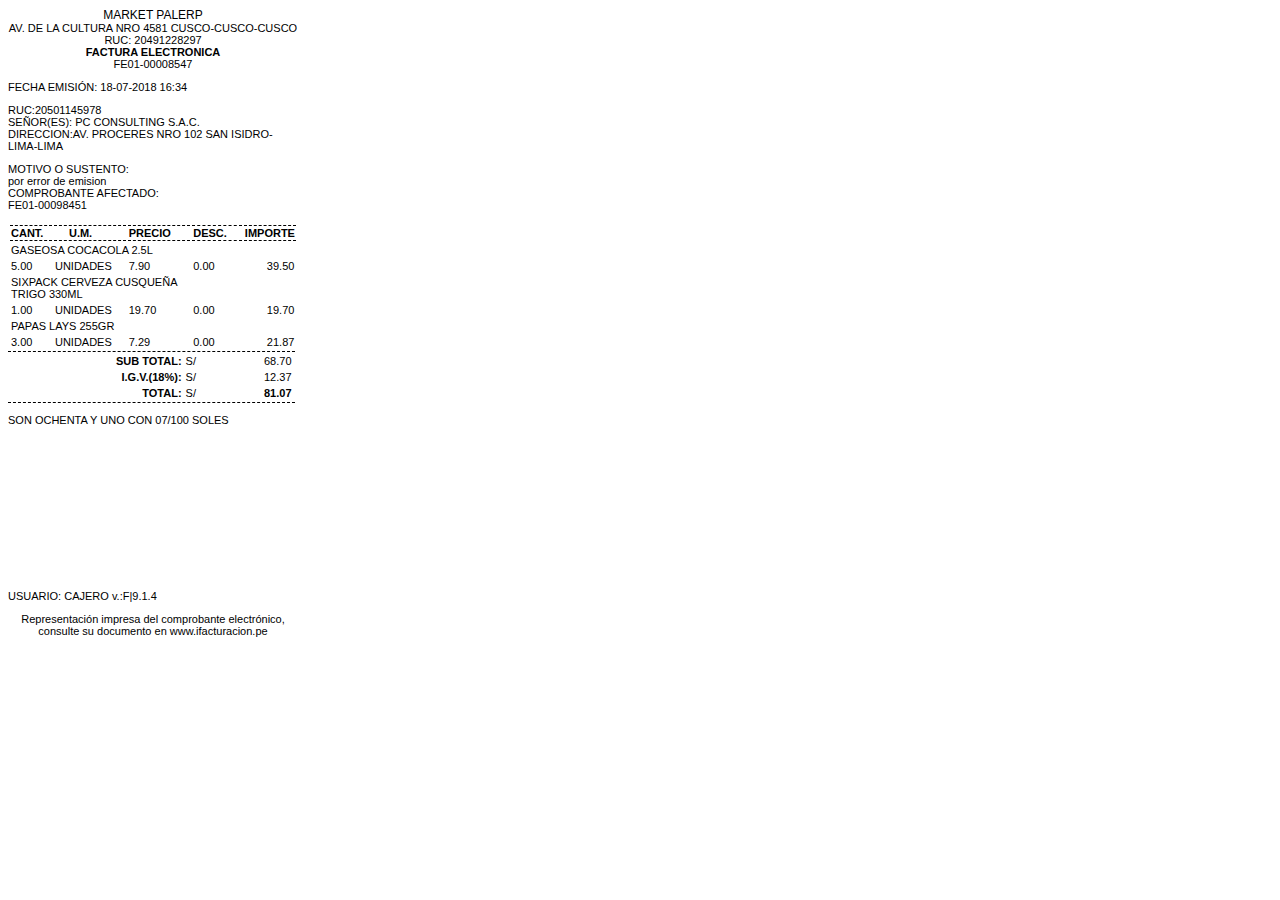
<file: index.html>
<!DOCTYPE html>
<html>

<head>
  <link rel="stylesheet" href="style-ticket.css">
</head>
<body > 
  <div class="ticket">    
    <div class="encabezado"> 
      <p class="nombre-empresa">MARKET PALERP</p> 
      <p class="direccion-empresa">AV. DE LA CULTURA NRO 4581 CUSCO-CUSCO-CUSCO</p>
      <p class="ruc-emisor">RUC: 20491228297</p>
      <p class="tipo-doc"> FACTURA ELECTRONICA</p>
      <p class="correlativo">FE01-00008547</p>
      <p class="fecha-emision">FECHA EMISIÓN: 18-07-2018 16:34</p>
      <p class = "cliente" >
        <span>RUC:20501145978</span><br>
        <span>SEÑOR(ES): PC CONSULTING S.A.C.</span><br>
        <span>DIRECCION:AV. PROCERES NRO 102 SAN ISIDRO-LIMA-LIMA</span><br>
      </p>
    </div>
    <div class="anulacion">
      <span>MOTIVO O SUSTENTO:</span><br>
      <span>por error de emision</span><br>
      <span>COMPROBANTE AFECTADO:</span><br>
      <span>FE01-00098451</span><br><br>
    </div>
    <table>
        <tr class = "titulos_tabla">              
          <th>CANT.</th>          
          <th style="padding-left:15px;">U.M.</th>
          <th style="padding-right:8px;">PRECIO</th>
          <th style="padding-right:15px;">DESC.</th>          
          <th>IMPORTE</th>
        </tr>  
        <tr>
          <td colspan="3">GASEOSA COCACOLA 2.5L</td>
        </tr>
        <tr>         
          <td>5.00</td>
          <td >UNIDADES</td>
          <td >7.90</td>
          <td >0.00</td>          
          <td style="padding-left:23px">39.50</td>
        </tr>
        <tr>
          <td colspan="3">SIXPACK CERVEZA CUSQUEÑA TRIGO 330ML</td>
        </tr>                
        <tr>         
          <td>1.00</td>
          <td >UNIDADES</td>
          <td >19.70</td>
          <td >0.00</td>          
          <td style="padding-left:23px">19.70</td>
        </tr>
        <tr>
          <td colspan="3">PAPAS LAYS 255GR</td>
        </tr>
        <tr>         
          <td>3.00</td>
          <td>UNIDADES</td>
          <td>7.29</td>
          <td>0.00</td>          
          <td style="padding-left:23px">21.87</td>
        </tr>
    </table>
    <table class="sumatorias">
      <tr>
        <td class="sumatorias-titulos">SUB TOTAL: </td>
        <td>S/</td>
        <td class="sub-total-item">68.70</td>
      </tr>
      <tr>
        <td class="sumatorias-titulos">I.G.V.(18%): </td>
        <td>S/</td>
        <td class="sub-total-item">12.37</td>
      </tr>
      <tr>          
        <td class="sumatorias-titulos">TOTAL: </td>
        <td>S/</td>
        <td class="sub-total-item" style="font-weight: bold;"> 81.07</td>
      </tr>
    </table>     
    <p class="monto_letras">SON OCHENTA Y UNO CON 07/100 SOLES<BR><br>      
  
  <div class = "codigo" >
      <input id="comp" type="text" value="20491228297|06|FE01|00098451|12.37|81.07|18-07-2018|01|20501145978"
      style = "display:none;"/><br />
      <div id="qrcode" style = "padding: 10px;
      margin-top: -32px;
      margin-left: 77px;
      position: absolute;
      " ></div>
      <script src="E:\PEDRO\REPORTES_WEB\qrcodejs-master/qrcode.js"></script>
      <script>
          var qrcode = new QRCode("qrcode");
          function makeCode () {		
              var elText = document.getElementById("comp");
              qrcode.makeCode(elText.value);  
          }
          makeCode();
      </script>            
  </div>
  <div class="pie-pagina">
    <span>USUARIO: CAJERO</span>
    <span>v.:F|9.1.4</span><br>
    <p style="text-align: center;">Representación impresa del comprobante electrónico, consulte su documento en www.ifacturacion.pe</p>
    

  </div>
</div>
</body>

</html>
</file>
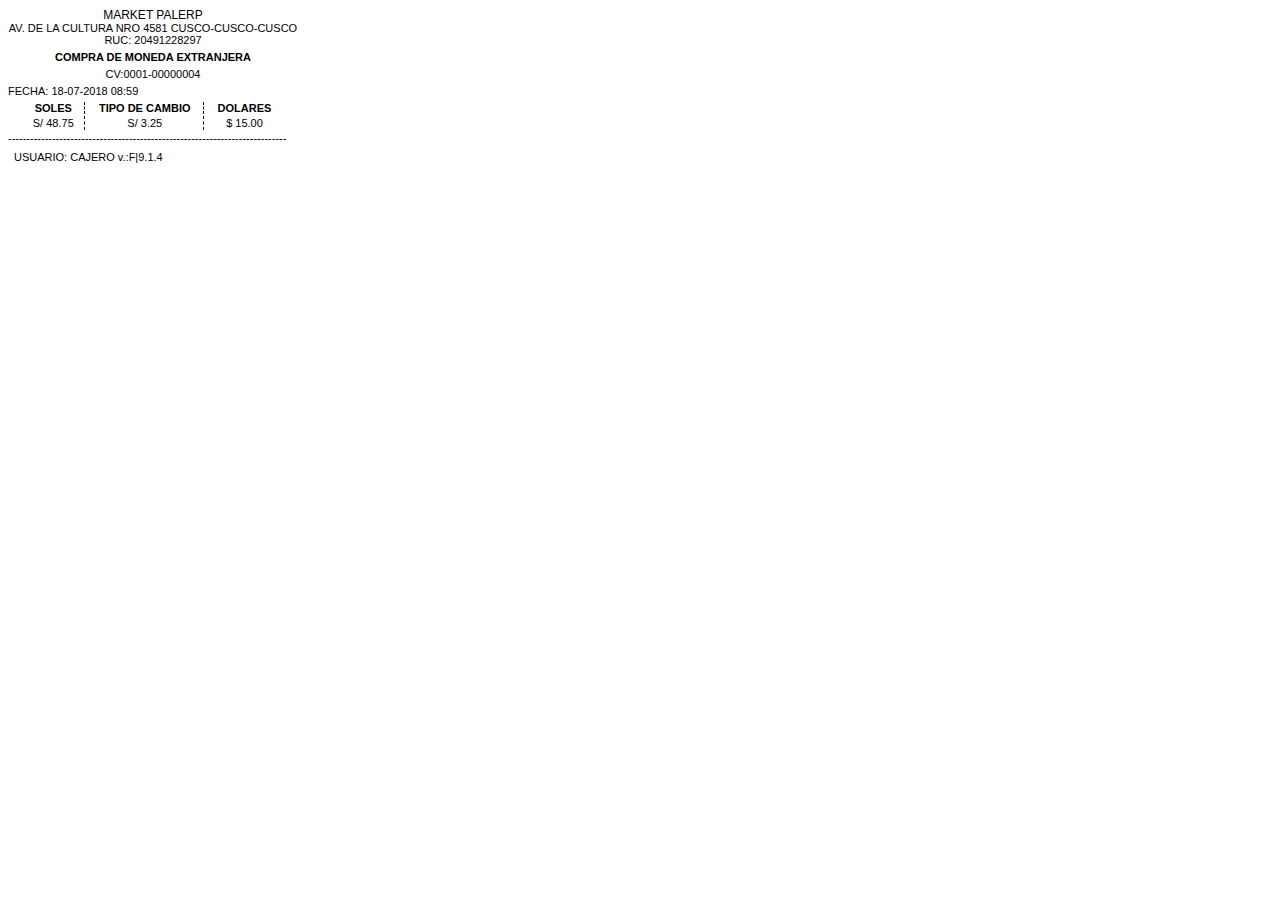
<file: compra_venta_dolares.html>
<!DOCTYPE html>
<html>
<head>
  <link rel="stylesheet" href="style-cv-dolares.css">  
  <link rel="stylesheet" href="https://use.fontawesome.com/releases/v5.1.1/css/all.css" integrity="sha384-O8whS3fhG2OnA5Kas0Y9l3cfpmYjapjI0E4theH4iuMD+pLhbf6JI0jIMfYcK3yZ" crossorigin="anonymous">
</head>
<body > 
    <div class="ticket">    
        <div class="encabezado"> 
            <p class="nombre-empresa">MARKET PALERP</p> 
            <p class="direccion-empresa">AV. DE LA CULTURA NRO 4581 CUSCO-CUSCO-CUSCO</p>
            <p class="ruc-emisor">RUC: 20491228297</p>
            <p class="tipo-doc">COMPRA DE MONEDA EXTRANJERA</p>      
            <p class="correlativo">CV:0001-00000004</p>
            <p class="fecha-emision">FECHA: 18-07-2018 08:59</p>
            <table class="datos-transferencia">
                <tr>
                    <th style="border-right:1px dashed black; text-align: center;padding: 0 12px 0 12px;">SOLES</th>
                    <th style="border-right:1px dashed black;text-align: center;padding: 0 12px 0 12px;">TIPO DE CAMBIO</th>
                    <th style="text-align: center;padding: 0 12px 0 12px;">DOLARES</th>
                    </tr>
                    <tr>
                        <td style="border-right:1px dashed black;text-align: center;">S/ 48.75</td>                        
                        <td style="border-right:1px dashed black;text-align: center;">S/ 3.25</td>
                        <td style="text-align: center;">$ 15.00</td>
                    </tr>
                </table>                               
                <span>----------------------------------------------------------------------------</span>
        </div>           
        <table class="pie-pagina">            
            <tr>
                <td style="padding: 0 0 0 0;">USUARIO: CAJERO</td>
                <td colspan="2" style="text-align: right;">v.:F|9.1.4</td>
            </tr>            
        </table>
    </div>
</body>

</html>
</file>
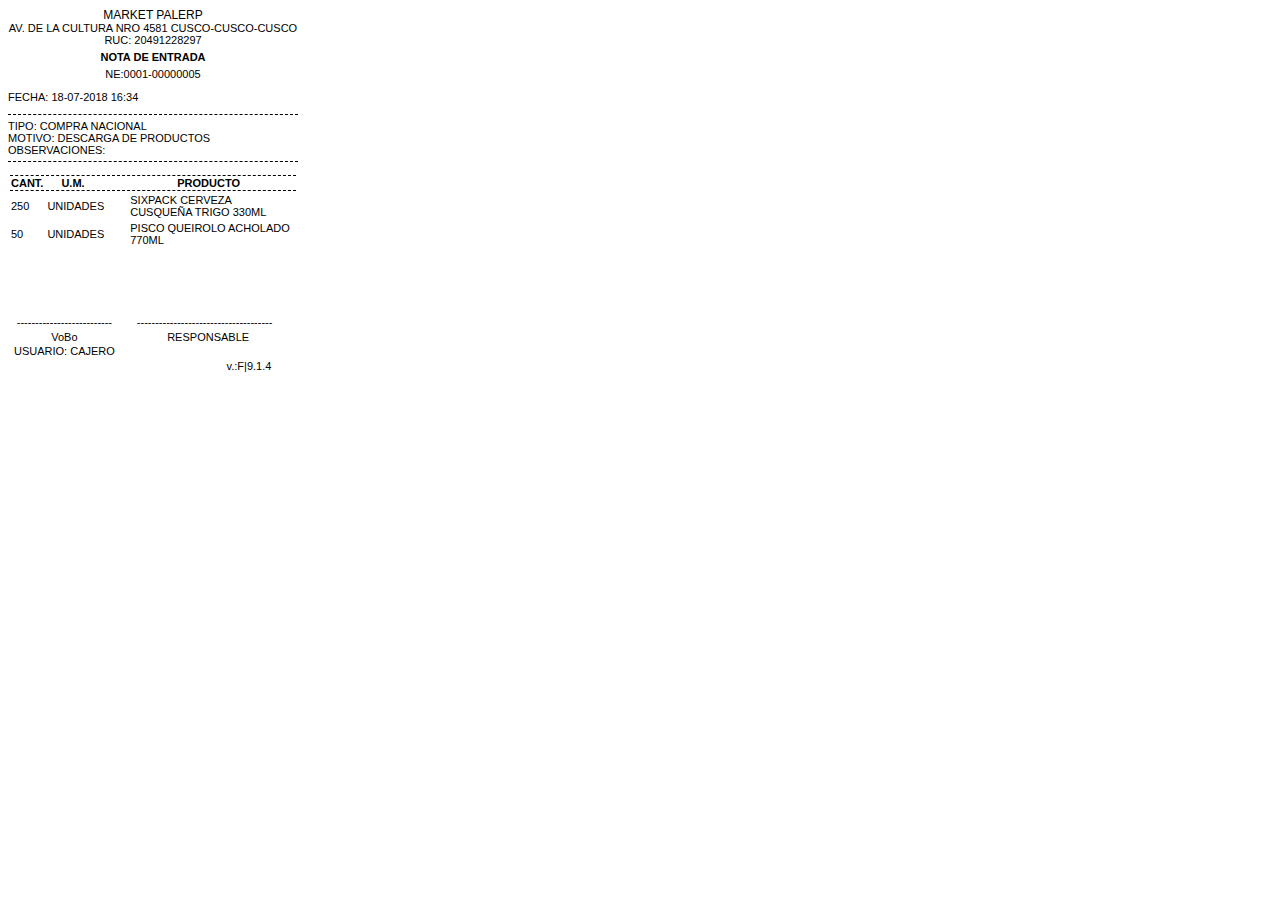
<file: nota_entrada_salida.html>
<!DOCTYPE html>
<html>
<head>
  <link rel="stylesheet" href="style-nota-entradasalida.css">
</head>
<body > 
    <div class="ticket">    
        <div class="encabezado"> 
            <p class="nombre-empresa">MARKET PALERP</p> 
            <p class="direccion-empresa">AV. DE LA CULTURA NRO 4581 CUSCO-CUSCO-CUSCO</p>
            <p class="ruc-emisor">RUC: 20491228297</p>
            <p class="tipo-doc">NOTA DE ENTRADA</p>      
            <p class="correlativo">NE:0001-00000005</p>
            <p class="fecha-emision">FECHA: 18-07-2018 16:34</p>
            <p class = "cliente" >
                <span>TIPO: COMPRA NACIONAL </span><br>
                <span>MOTIVO: DESCARGA DE PRODUCTOS</span><br>   
                <span>OBSERVACIONES:</span>
            </p>
        </div>    
        <table>
                <tr class = "titulos_tabla">              
                  <th>CANT.</th>          
                  <th style="padding-left:15px;">U.M.</th>                                         
                  <th style="padding-left: 70px;">PRODUCTO</th>
                </tr>                  
                <tr>         
                  <td>250</td>
                  <td >UNIDADES</td>                                          
                  <td style="padding-left:23px">SIXPACK CERVEZA CUSQUEÑA TRIGO 330ML</td>
                </tr>
                <tr>         
                    <td>50</td>
                    <td >UNIDADES</td>                                          
                    <td style="padding-left:23px">PISCO QUEIROLO ACHOLADO 770ML</td>
                </tr>
        </table>
        <table class="pie-pagina">
            <tr>
                <td>--------------------------</td>
                <td style="padding: 0 0 0px 20px;">-------------------------------------</td>
            </tr>
            <tr>
                <td style="padding: 0 0 0 0;">VoBo</td>
                <td style="padding: 0px 21px 0px 48px;" rowspan="1">RESPONSABLE</td>
            </tr>
            <tr>
                <td style="padding: 0 0 0 0;">USUARIO: CAJERO</td>
            </tr>
            <tr>
                <td colspan="2" style="text-align: right;">v.:F|9.1.4</td>
            </tr>
        </table>
    </div>
</body>

</html>
</file>
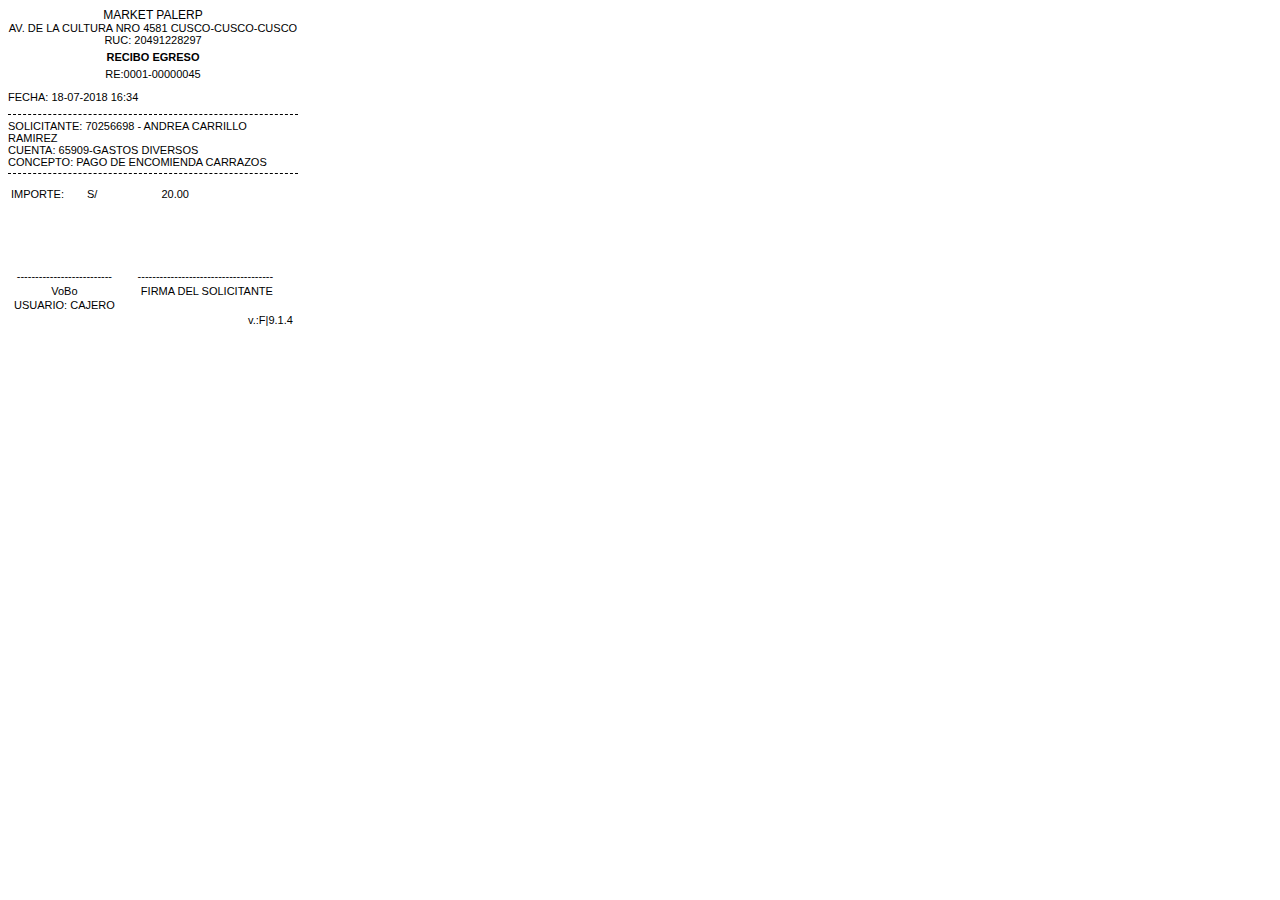
<file: recibo_egreso_ingreso.html>
<!DOCTYPE html>
<html>
<head>
  <link rel="stylesheet" href="style-recibos.css">
</head>
<body > 
    <div class="ticket">    
        <div class="encabezado"> 
            <p class="nombre-empresa">MARKET PALERP</p> 
            <p class="direccion-empresa">AV. DE LA CULTURA NRO 4581 CUSCO-CUSCO-CUSCO</p>
            <p class="ruc-emisor">RUC: 20491228297</p>
            <p class="tipo-doc">RECIBO EGRESO</p>      
            <p class="correlativo">RE:0001-00000045</p>
            <p class="fecha-emision">FECHA: 18-07-2018 16:34</p>
            <p class = "cliente" >
                <span>SOLICITANTE: 70256698 - </span>
                <span>ANDREA CARRILLO RAMIREZ</span><br>
                <span>CUENTA: 65909-GASTOS DIVERSOS</span><br>
                <span>CONCEPTO: PAGO DE ENCOMIENDA CARRAZOS</span>
            </p>
        </div>    
        <table style="text-align: center;">
            <tr>
                <td>IMPORTE:</td>
                <td style="padding-left: 20px;">S/</td>
                <td style="padding-left: 61px;">20.00</td>
            </tr>
        </table>      
        <table class="pie-pagina">
            <tr>
                <td>--------------------------</td>
                <td style="padding: 0 0 0px 0px;">-------------------------------------</td>
            </tr>
            <tr>
                <td style="padding: 0 0 0 0;">VoBo</td>
                <td style="padding: 0px 21px 0px 24px;" rowspan="1">FIRMA DEL SOLICITANTE</td>
            </tr>
            <tr>
                <td style="padding: 0 0 0 0;">USUARIO: CAJERO</td>
            </tr>
            <tr>
                <td colspan="2" style="text-align: right;">v.:F|9.1.4</td>
            </tr>
        </table>
    </div>
</body>

</html>
</file>
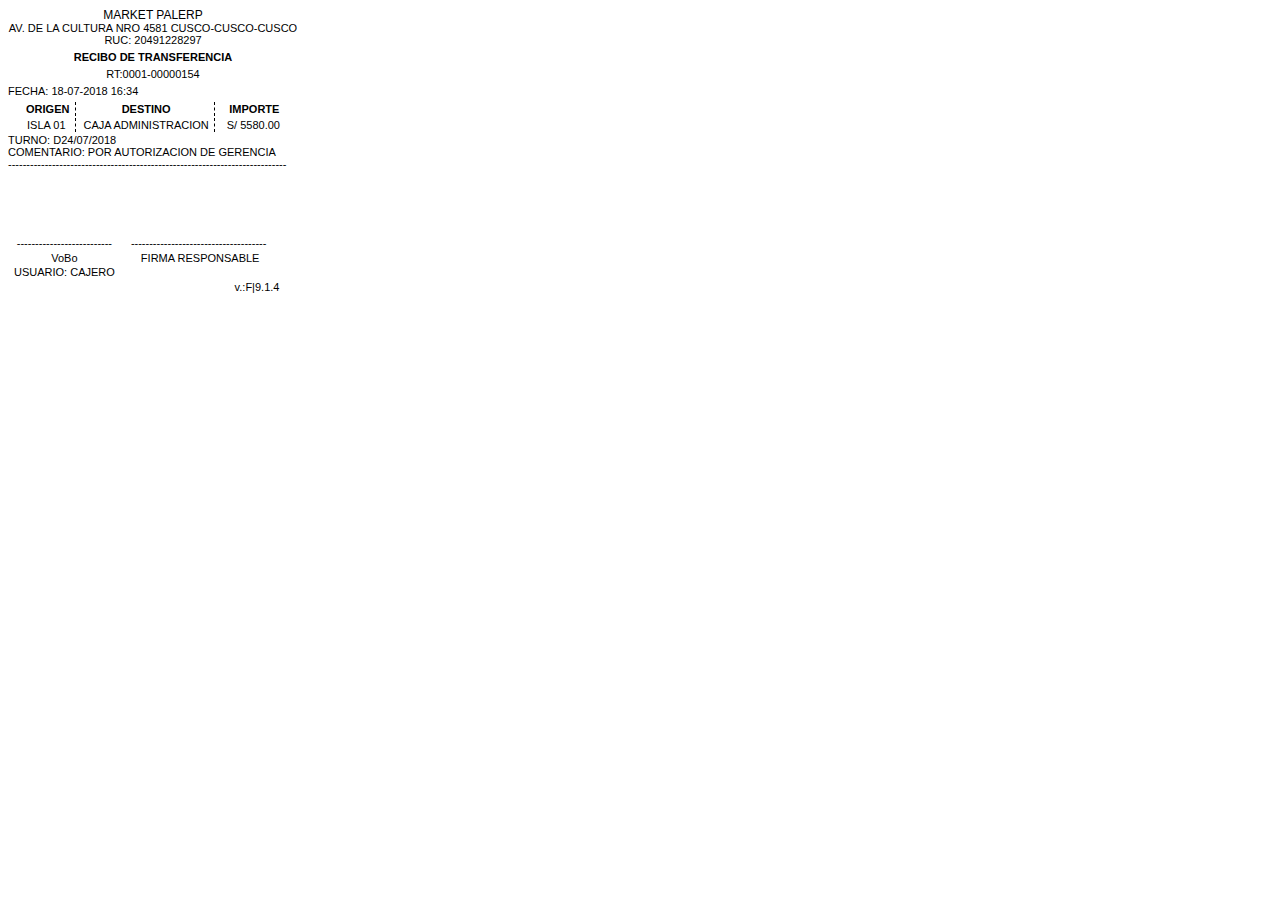
<file: transferencia_dinero.html>
<!DOCTYPE html>
<html>
<head>
  <link rel="stylesheet" href="style-transferencia.css">    
</head>
<body > 
    <div class="ticket">    
        <div class="encabezado"> 
            <p class="nombre-empresa">MARKET PALERP</p> 
            <p class="direccion-empresa">AV. DE LA CULTURA NRO 4581 CUSCO-CUSCO-CUSCO</p>
            <p class="ruc-emisor">RUC: 20491228297</p>
            <p class="tipo-doc">RECIBO DE TRANSFERENCIA</p>      
            <p class="correlativo">RT:0001-00000154</p>
            <p class="fecha-emision">FECHA: 18-07-2018 16:34</p>
            <table class="datos-transferencia">
                <tr>
                    <th style="border-right:1px dashed black; padding: 0 6px 0 0;">ORIGEN</th>
                    <th style="border-right:1px dashed black;">DESTINO</th>
                    <th style="padding: 0 0 0 12px">IMPORTE</th>
                    </tr>
                    <tr>
                        <td style="border-right:1px dashed black;">ISLA 01</td>                        
                        <td style="padding: 0 5px 0 5px; border-right:1px dashed black;">CAJA ADMINISTRACION</td>
                        <td style="padding: 0 0 0 10px">S/ 5580.00</td>
                    </tr>
                </table>               
                <span>TURNO: D24/07/2018</span><br>
                <span>COMENTARIO: POR AUTORIZACION DE GERENCIA</span><br>
                <span>----------------------------------------------------------------------------</span>
        </div>           
        <table class="pie-pagina">
            <tr>
                <td>--------------------------</td>
                <td style="padding: 0 0 0px 0px;">-------------------------------------</td>
            </tr>
            <tr>
                <td style="padding: 0 0 0 0;">VoBo</td>
                <td style="padding: 0px 21px 0px 24px;" rowspan="1">FIRMA RESPONSABLE</td>
            </tr>
            <tr>
                <td style="padding: 0 0 0 0;">USUARIO: CAJERO</td>
            </tr>
            <tr>
                <td colspan="2" style="text-align: right;">v.:F|9.1.4</td>
            </tr>
        </table>
    </div>
</body>

</html>
</file>
<file: style-ticket.css>
* {
  font-size: 11px;
  font-family: 'Arial';
}
/* del emisor*/
.nombre-empresa {
  text-align: center;
  margin: 0 0 0 0;
  font-size: 12px
}
.direccion-empresa{
  text-align: center;
  margin: 0 0 0 0;
}
.ruc-emisor{
  text-align: center;
  margin: 0 0 0 0;
}
.tipo-doc{
  font-weight: bold;
  text-align: center;  
  margin: 0 0 0 0;
}
.correlativo{
  text-align: center;
  margin: 0 0 0 0;
}
.fecha-emision{
  text-align: left;
}
/*del cliente*/
.cliente{
  text-align: left;
}
/*items a facturar*/
.titulos_tabla{
  text-align: left;
}
th {  
  border-top: 1px dashed black;
  border-bottom: 1px dashed black;   
}
.sumatorias-titulos{  
  font-weight: bold;
}
.sumatorias{
  text-align: right;
  padding-left: 105px;
  border-top: 1px dashed black;
  border-bottom: 1px dashed black;
}
td.sub-total-item {
  padding-left: 65px;
}
.ticket {
  width: 290px;
  max-width: 290px;}
img {
  max-width: inherit;
  width: inherit;
}

/*pie de pagina*/
.pie-pagina {
  padding-top: 129px;
}
/**/
@media print { @page{ size: 80mm 297mm;  } }
</file>
<file: style-cv-dolares.css>
* {
  font-size: 11px;
  font-family: 'Arial';
}
/* del emisor*/
.nombre-empresa {
  text-align: center;
  margin: 0 0 0 0;
  font-size: 12px
}
.direccion-empresa{
  text-align: center;
  margin: 0 0 0 0;
}
.ruc-emisor{
  text-align: center;
  margin: 0 0 0 0;
}
.tipo-doc{
  font-weight: bold;
  text-align: center;  
  margin: 0 0 0 0;
  padding: 5px 0 5px 0;
}
.correlativo{
  text-align: center;
  margin: 0 0 0 0;
}
.fecha-emision{
  text-align: left;
  margin: 5px 0 3px 0;
}
.datos-transferencia{
    margin: 0 auto;
}

/*del cliente*/
.cliente{
  text-align: left;
  
}

.ticket {
  width: 290px;
  max-width: 290px;}
img {
  max-width: inherit;
  width: inherit;
}

/*pie de pagina*/
.pie-pagina{
    padding-top: 4px;
    text-align: center;
    padding-left: 4px;
}

/*IMPRESION*/
@media print { @page{ size: 80mm 297mm;  margin: 0 0 0 0;} }
</file>
<file: style-nota-entradasalida.css>
* {
  font-size: 11px;
  font-family: 'Arial';
}
/* del emisor*/
.nombre-empresa {
  text-align: center;
  margin: 0 0 0 0;
  font-size: 12px
}
.direccion-empresa{
  text-align: center;
  margin: 0 0 0 0;
}
.ruc-emisor{
  text-align: center;
  margin: 0 0 0 0;
}
.tipo-doc{
  font-weight: bold;
  text-align: center;  
  margin: 0 0 0 0;
  padding: 5px 0 5px 0;
}
.correlativo{
  text-align: center;
  margin: 0 0 0 0;
}
.fecha-emision{
  text-align: left;
}
/*del cliente*/
.cliente{
  text-align: left;
  border-top: 1px dashed black;
  border-bottom: 1px dashed black;
  padding: 5px 0 5px 0;
}
/*items a facturar*/
.titulos_tabla{
    text-align: left;
  }
  th {      
    border-top: 1px dashed black;   
    border-bottom: 1px dashed black;   
  }
  .sumatorias-titulos{  
    font-weight: bold;
  }
  .sumatorias{
    text-align: right;
    padding-left: 105px;
    border-top: 1px dashed black;
    border-bottom: 1px dashed black;
  }
  td.sub-total-item {
    padding-left: 65px;
  }
.ticket {
  width: 290px;
  max-width: 290px;}
img {
  max-width: inherit;
  width: inherit;
}

/*pie de pagina*/
.pie-pagina{
    padding-top: 64px;
    text-align: center;
    padding-left: 4px;
}

/*IMPRESION*/
@media print { @page{ size: 80mm 297mm;  margin: 0 0 0 0;} }
</file>
<file: style-recibos.css>
* {
  font-size: 11px;
  font-family: 'Arial';
}
/* del emisor*/
.nombre-empresa {
  text-align: center;
  margin: 0 0 0 0;
  font-size: 12px
}
.direccion-empresa{
  text-align: center;
  margin: 0 0 0 0;
}
.ruc-emisor{
  text-align: center;
  margin: 0 0 0 0;
}
.tipo-doc{
  font-weight: bold;
  text-align: center;  
  margin: 0 0 0 0;
  padding: 5px 0 5px 0;
}
.correlativo{
  text-align: center;
  margin: 0 0 0 0;
}
.fecha-emision{
  text-align: left;
}
/*del cliente*/
.cliente{
  text-align: left;
  border-top: 1px dashed black;
  border-bottom: 1px dashed black;
  padding: 5px 0 5px 0;
}

.ticket {
  width: 290px;
  max-width: 290px;}
img {
  max-width: inherit;
  width: inherit;
}

/*pie de pagina*/
.pie-pagina{
    padding-top: 64px;
    text-align: center;
    padding-left: 4px;
}

/*IMPRESION*/
@media print { @page{ size: 80mm 297mm;  margin: 0 0 0 0;} }
</file>
<file: style-transferencia.css>
* {
  font-size: 11px;
  font-family: 'Arial';
}
/* del emisor*/
.nombre-empresa {
  text-align: center;
  margin: 0 0 0 0;
  font-size: 12px
}
.direccion-empresa{
  text-align: center;
  margin: 0 0 0 0;
}
.ruc-emisor{
  text-align: center;
  margin: 0 0 0 0;
}
.tipo-doc{
  font-weight: bold;
  text-align: center;  
  margin: 0 0 0 0;
  padding: 5px 0 5px 0;
}
.correlativo{
  text-align: center;
  margin: 0 0 0 0;
}
.fecha-emision{
  text-align: left;
  margin: 5px 0 3px 0;
}
.datos-transferencia{
    margin: 0 auto;
}

/*del cliente*/
.cliente{
  text-align: left;
  
}

.ticket {
  width: 290px;
  max-width: 290px;}
img {
  max-width: inherit;
  width: inherit;
}

/*pie de pagina*/
.pie-pagina{
    padding-top: 64px;
    text-align: center;
    padding-left: 4px;
}

/*IMPRESION*/
@media print { @page{ size: 80mm 297mm;  margin: 0 0 0 0;} }
</file>
